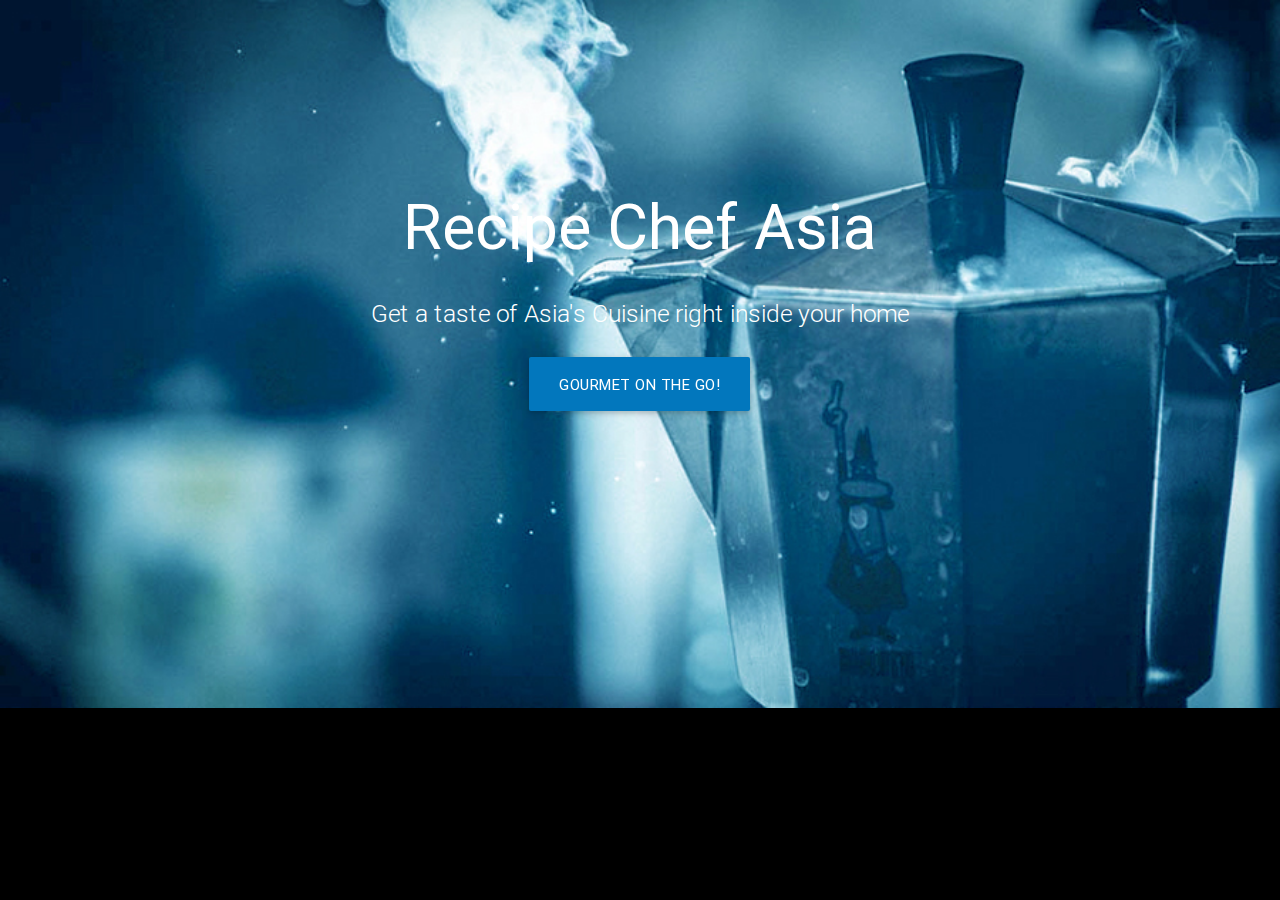
<file: index.html>
<!DOCTYPE html>
<html lang="en">
<head>
  <meta http-equiv="Content-Type" content="text/html; charset=UTF-8"/>
  <meta name="viewport" content="width=device-width, initial-scale=1, maximum-scale=1.0, user-scalable=no"/>
  <title>Parallax Template - Materialize</title>

  <!-- CSS  -->
  <link href="https://fonts.googleapis.com/icon?family=Material+Icons" rel="stylesheet">
  <link href="css/materialize.css" type="text/css" rel="stylesheet" media="screen,projection"/>
  <link href="css/style.css" type="text/css" rel="stylesheet" media="screen,projection"/>
</head>
<body>

  <div id="index-banner" class="parallax-container">
    <div class="section no-pad-bot">
      <div class="container">
        <br><br>
        <h1 class="header center white-text text-lighten-2"><br><br>Recipe Chef Asia</h1>
        <div class="row center">
          <h5 class="header col white-text s12 light">Get a taste of Asia's Cuisine right inside your home</h5>
        </div>
 

        <div class="row center">
          <a href="clemente_pa003.html" class="light-blue darken-3 waves-effect waves-light btn-large">Gourmet On The Go!</a>

        </div>
        <br><br>

      </div>
    </div>
     </div>


  <!--  Scripts-->
  <script src="https://code.jquery.com/jquery-2.1.1.min.js"></script>
  <script src="js/materialize.js"></script>
  <script src="js/init.js"></script>

  </body>
</html>
</file>
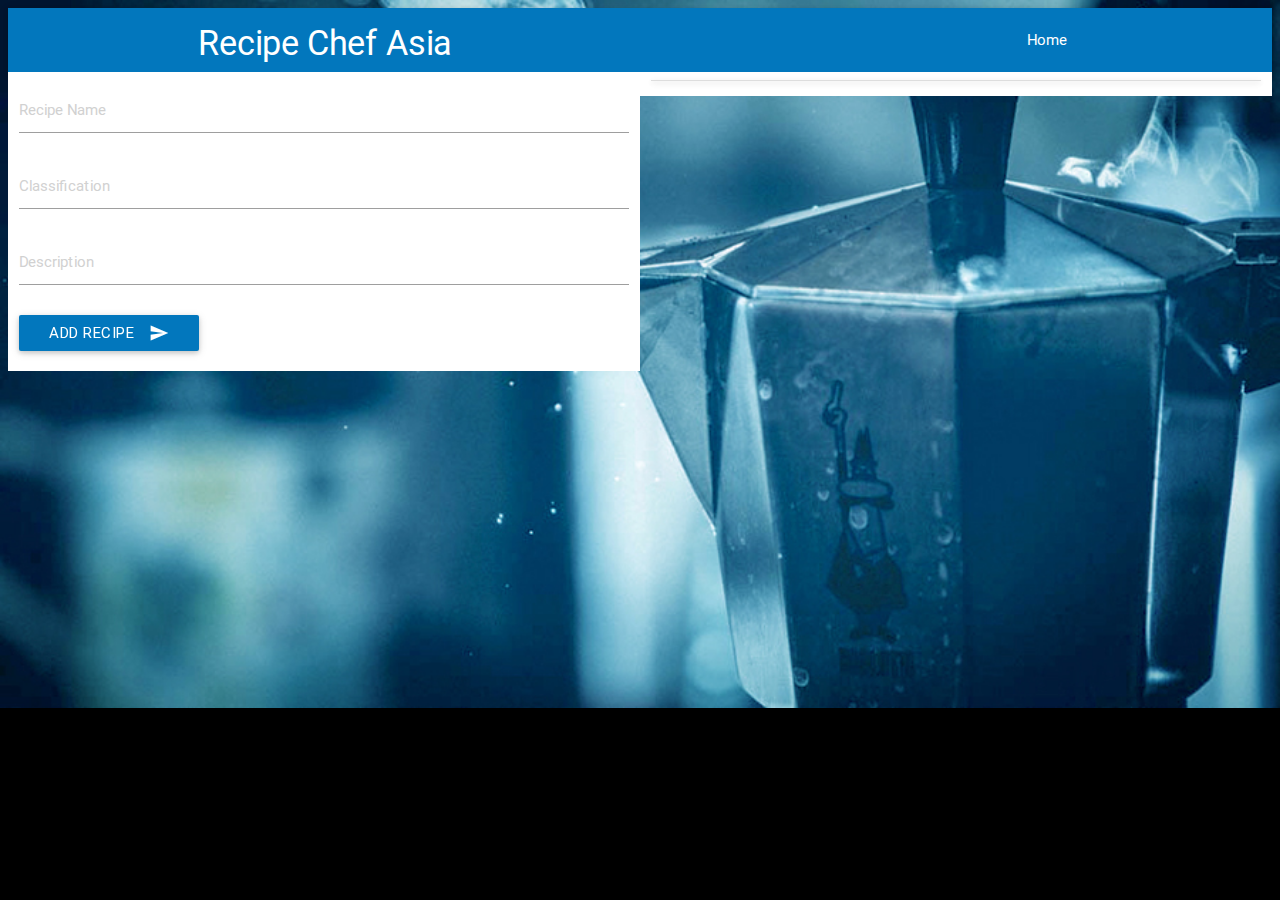
<file: clemente_pa003.html>
<html>
  <head>

    <meta http-equiv="Content-Type" content="text/html; charset=UTF-8"/>
    <meta name="viewport" content="width=device-width, initial-scale=1, maximum-scale=1.0, user-scalable=no"/>
    <title>Recipe Chef Asia</title>

    <!-- CSS  -->
    <link href="https://fonts.googleapis.com/icon?family=Material+Icons" rel="stylesheet">
    <link href="css/materialize.css" type="text/css" rel="stylesheet" media="screen,projection"/>
    <link href="css/style.css" type="text/css" rel="stylesheet" media="screen,projection"/>
    <script src='https://cdn.firebase.com/js/client/2.2.1/firebase.js'></script>
    <script src='https://ajax.googleapis.com/ajax/libs/jquery/1.11.1/jquery.min.js'></script>

  </head>
  <body>

  <nav class="light-blue darken-3" role="navigation">
    <div class="nav-wrapper container">
      <a id="logo-container" href="#" class="brand-logo"><h4 class="header center white-text text-lighten-2">Recipe Chef Asia</h4></a>
      <ul class="right hide-on-med-and-down">
        <li><a href="index.html"><h6 class="header center white-text text-lighten-2"><br>Home</h6></a></li>
      </ul>
      <a href="#" data-activates="nav-mobile" class="button-collapse"><i class="material-icons">menu</i></a>
    </div>
  </nav>

  <div class="row">
      <div id='addRecipe' class="col s6">
          <form>

              <div class="input-field">
                <input placeholder="Recipe Name" id="recipeName" type="text">
              </div>

              <div class="input-field">
                <input placeholder="Classification" id="recipeClass" type="text">
              </div>
           
              <div class="input-field">
                <input placeholder="Description" id="recipeText" type="text">
              </div>
           
           </form>

          <div class="row">
              <button class="light-blue darken-3 btn waves-effect waves-light" type="submit" name="action" id="addButton">ADD RECIPE
                <i class="material-icons right">send</i>
              </button>
          </div>

      </div>
     
        <div id='displayRecipe' class="col s6">
         <ul class="collapsible" data-collapsible="accordion" id="dRecipe">
           
         </ul>
        </div>  
      </div>
    
    <script src="script.js"></script>
    <script src="https://code.jquery.com/jquery-2.1.1.min.js"></script>
    <script src="js/materialize.js"></script>
    <script src="js/init.js"></script>

  </body>
</html>
</file>
<file: css/style.css>
/* Custom Stylesheet */
/**
 * Use this file to override Materialize files so you can update
 * the core Materialize files in the future
 *
 * Made By MaterializeCSS.com
 */

nav ul a,
nav .brand-logo {
  color: #444;
}

p {
  line-height: 2rem;
}

.button-collapse {
  color: #26a69a;
}

.parallax-container {
  min-height: 380px;
  line-height: 0;
  height: auto;
  color: rgba(255,255,255,.9);
}
  .parallax-container .section {
    width: 100%;
  }

@media only screen and (max-width : 992px) {
  .parallax-container .section {
    position: absolute;
    top: 40%;
  }
  #index-banner .section {
    top: 10%;
  }
}

@media only screen and (max-width : 600px) {
  #index-banner .section {
    top: 0;
  }
}

.icon-block {
  padding: 0 15px;
}
.icon-block .material-icons {
  font-size: inherit;
}

footer.page-footer {
  margin: 0;
}
</file>
